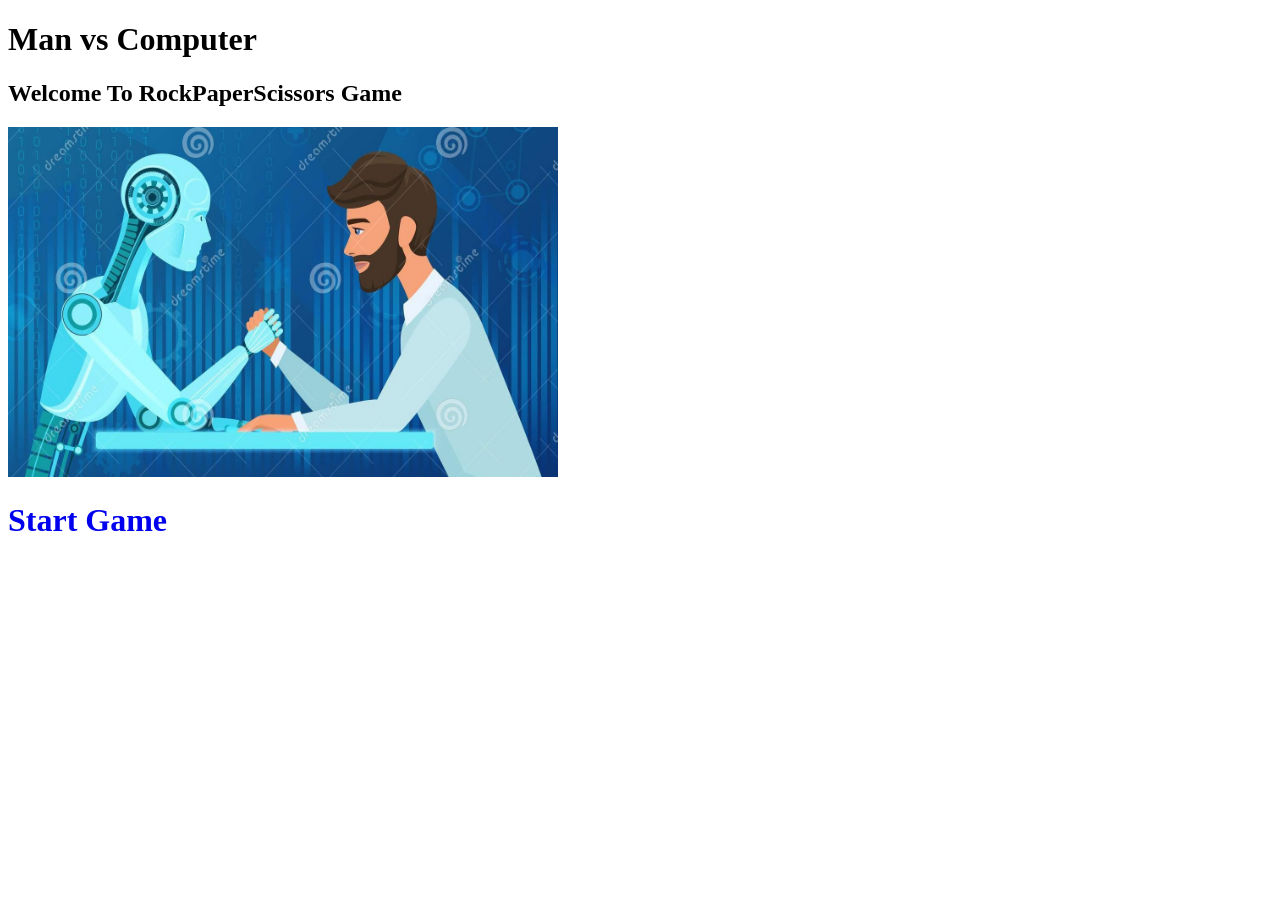
<file: index.html>
<!DOCTYPE html>
<html lang="en">
<head>
    <meta charset="UTF-8">
    <meta http-equiv="X-UA-Compatible" content="IE=edge">
    <meta name="viewport" content="width=device-width, initial-scale=1.0">
    <title>RPS-HomePage</title>
    <link rel="stylesheet" href="Home.css">
</head>
<body>
    <h1>Man vs Computer</h1>
    <h2>Welcome To RockPaperScissors Game</h2>
    <img src="./images/human vs Computer.jpg" alt="Human vs Computer">
    <a href="Gamepage.html" target="_blank" ><h1>Start Game</h1></a>
</body>
</html>
</file>
<file: Home.css>
img{
    width:550px;
    height:350px;
}
h4{
    font-size: 50px;
    color: #0afdfd;
    background-color:#1f2937;
    position:absolute;
    margin: -530px 0px 0px 780px;
    padding: 20px;

}
a{
    text-decoration: none;
}
</file>
